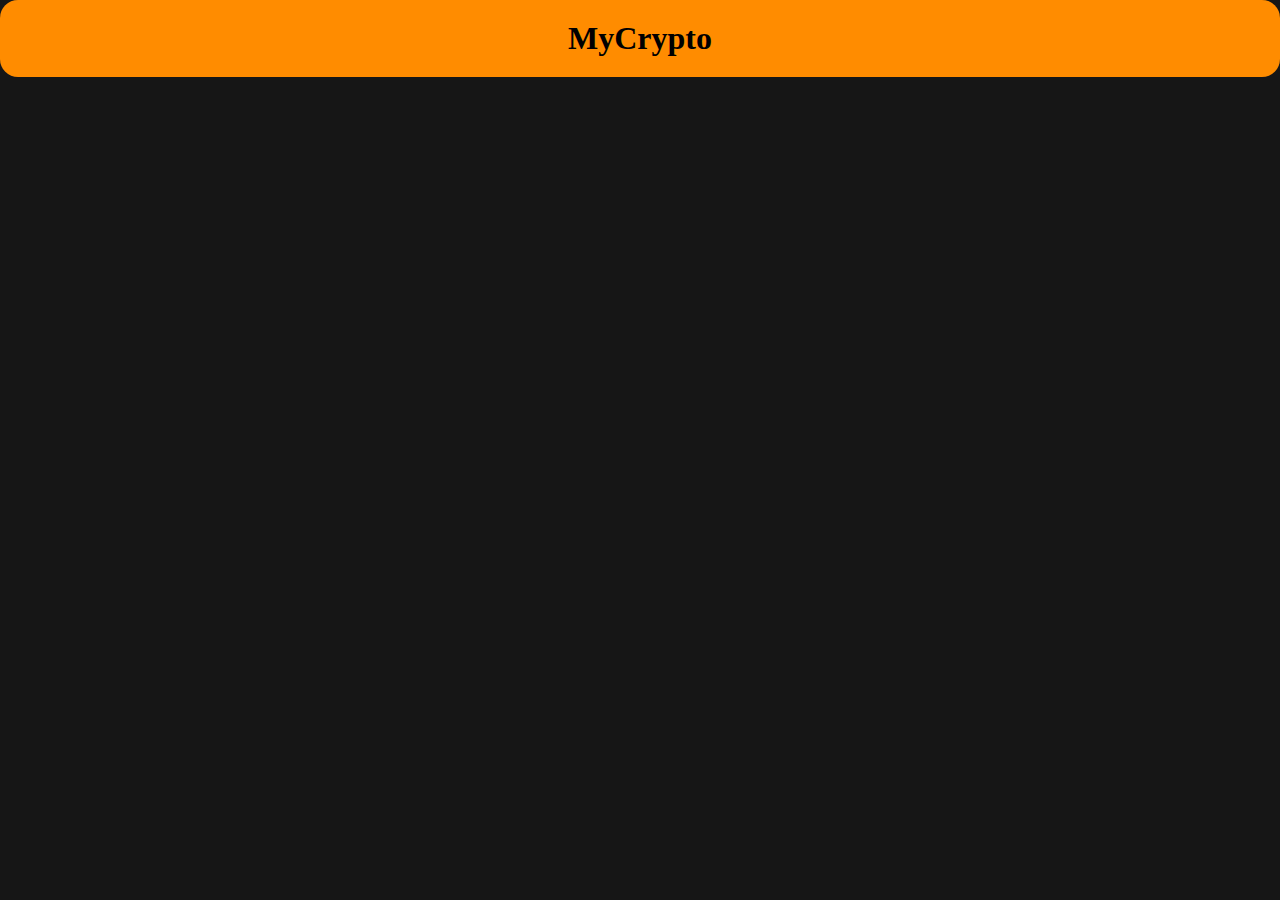
<file: index2.html>
<!DOCTYPE html>
<html lang="en">

<head>
    <meta charset="UTF-8">
    <meta http-equiv="X-UA-Compatible" content="IE=edge">
    <meta name="viewport" content="width=device-width, initial-scale=1.0">
    <link rel="stylesheet" href="style2.css">
    <title>CRYPTO-TRADE</title>
</head>

<body>
<div class="header-box">
    <h1>MyCrypto</h1>
</div>

<div class="container"></div>


<script src="index2.js"></script>
</body>

</html>
</file>
<file: style2.css>
@import url('https://fonts.googleapis.com/css2?family=Mukta:wght@300;400;500;600;700&display=swap');

* {
    margin: 0;
    padding: 0;
    box-sizing: border-box;
}

body {
    height: 100vh;
    display: flex;
    align-items: center;
    justify-content: center;
    background: #161616;
}

.coin {
    display: flex;
    width: 460px;
    height: 80px;
    border-radius: 8px;
    margin: 38px 0;
    font-family: 'Mukta', sans-serif;
}

.coin .coin-logo {
    width: 80px;
    height: 100%;
    display: grid;
    place-items: center;
}

.coin .coin-logo img {
    width: 70%;
    height: 70%;
}

.coin .coin-name {
    height: 100%;
    display: flex;
    align-items: center;
    justify-content: flex-start;
}

.coin .coin-name h3 {
    color: #fff;
    font-size: 26px;
    text-transform: uppercase;
}

.coin .coin-name span {
    color: #aaa;
    font-size: 14px;
    font-weight: 500;
    margin: 6px 0 0 2px;
}

.coin .coin-price {
    display: grid;
    align-items: center;
    margin-left: auto;
    padding: 8px 22px 0 0;
    text-align: right;
}

.coin .coin-price .price {
    font-size: 26px;
    font-weight: 700;
    margin-top: -6px;
}

.coin .coin-price .change {
    color: #aaa;
    font-size: 16px;
    font-weight: 600;
    margin-top: -30px;
}

.coin.rising {
    background: linear-gradient(90deg, #202022, #4eb64510);
}

.coin.rising .coin-price .price {
    color: #30ff20;
}

.coin.falling {
    background: linear-gradient(90deg, #202022, #aa444425);
}

.coin.falling .coin-price .price {
    color: #ff4040;
}

.header-box {
    background-color: darkorange;
    text-align: center;
    padding: 20px;
    position: fixed;
    top: 0;
    left: 0;
    width: 100%;
    border-radius: 18px;
}

.buy-coin {
    display: flex;
    align-items: center;
    justify-content: space-between;
    width: 100px;
    height: 20px;
    border-radius: 8px;
    margin: 38px 0;
    font-family: 'Mukta', sans-serif;
}
</file>
